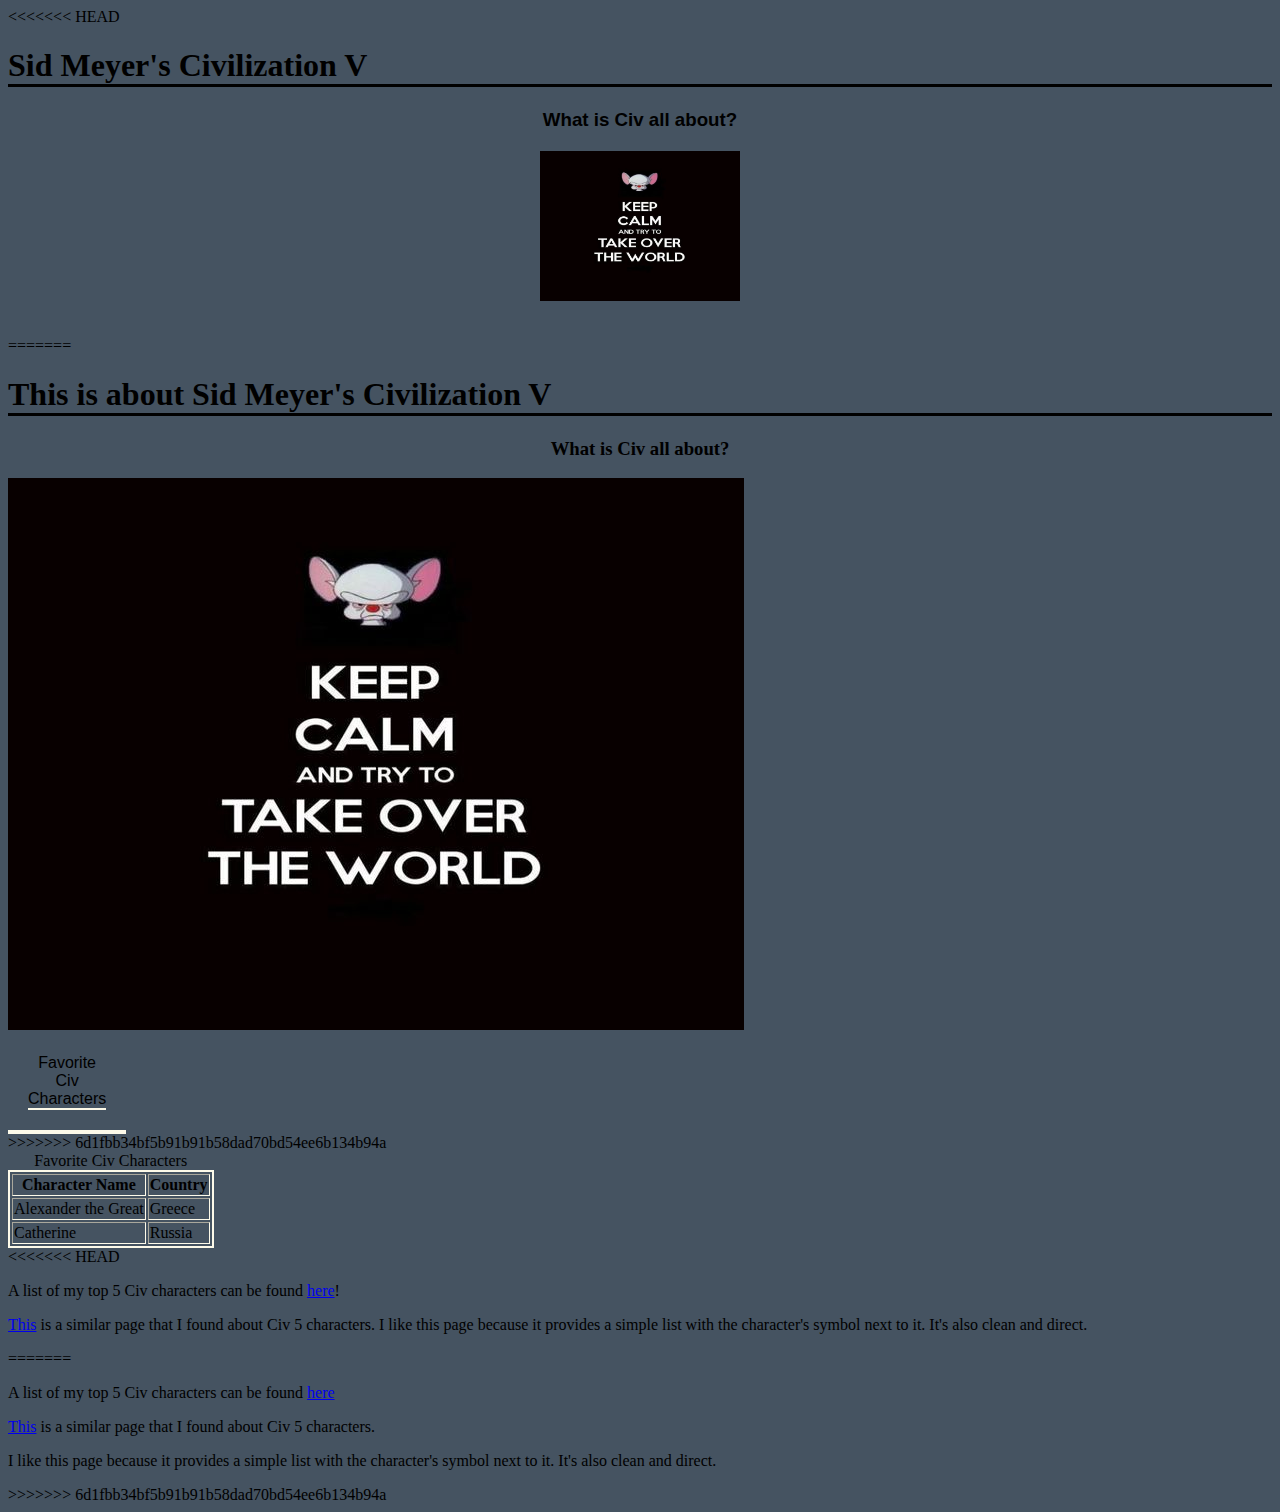
<file: index.html>
<!DOCTYPE html>
<html>
<head>
	<title>Civilization V</title>
	<link rel="stylesheet" href="styles.css" type="text/css">
</head>
<body>
<<<<<<< HEAD
	<h1>Sid Meyer's Civilization V </h1>
	<div>
		<h3 id="all-about"><strong>What is Civ all about?</strong></h3>
		<div>
		<img id="pinky" src="images/take-over-the-world.jpg" alt="Pinky and the Brain quote">
		</div>
	</div>
	<br>
	<br>
	<table border="2">
		<caption id="favorites"> Favorite Civ Characters</caption>
=======
	<h1>This is about Sid Meyer's Civilization V </h1>
	<div>
		<h3><strong>What is Civ all about?</strong></h3>
		<img src="images/take-over-the-world.jpg" alt="Pinky and the Brain quote">
	</div>
	<table border=2>
		<caption> Favorite Civ Characters</caption>
>>>>>>> 6d1fbb34bf5b91b91b58dad70bd54ee6b134b94a
		<tr>
			<th>Character Name</th>
			<th>Country</th>
		</tr>
		<tr>
			<td>Alexander the Great</td>
			<td>Greece</td>
		</tr>
		<tr>
			<td>Catherine</td>
			<td>Russia</td>
		</tr>	
	</table>

<<<<<<< HEAD
	<p class="extras"> A list of my top 5 Civ characters can be found <a href="favorites.html">here</a>!</p>

	<p class="extras"><a href="http://civilization.wikia.com/wiki/Leaders_(Civ5)"> This</a> is a similar page that I found about Civ 5 characters. I like this page because it provides a simple list with the character's symbol next to it. It's also clean and direct.</p>
=======
	<p> A list of my top 5 Civ characters can be found <a href="favorites.html">here</a></p>

	<p><a href="http://civilization.wikia.com/wiki/Leaders_(Civ5)"> This</a> is a similar page that I found about Civ 5 characters. </p>
	<p> I like this page because it provides a simple list with the character's symbol next to it. It's also clean and direct.</p>
>>>>>>> 6d1fbb34bf5b91b91b58dad70bd54ee6b134b94a

</body>
</html>
</file>
<file: styles.css>
<<<<<<< HEAD
body{
	color: #DAE6EF;
}

/*Padding and Border to at least one element*/
/*An element styled with an ID*/

#standout{
	border: 3px solid black;
	padding-left: 20px;
}

body{
	background-color: #455361;
}
#hero{
	width: 200px;
}
/*Margin added to at least one element*/
/*A different font on at least one element*/

#favorites{
	margin:20px;
	font-family: Impact, sans-serif;
	border-bottom: 2px solid #FDFAE9;
}
#all-about{
	margin:20px;
	font-family: Impact, sans-serif;
}
/*At least one centered element*/

h3{
	text-align: center;
}
/*A background image on at least one element*/

h1{
	border-bottom: 3px solid black;
	background-image: url(https://s3.amazonaws.com/gameagentassets/mac_games/thumbnails/original/5-id439924718.png?1346948653);
	background-repeat: no-repeat;
	background-position: right;
	background-size: 50px;
}

#pinky{
	width: 200px;
	display: block;
	margin-left: auto;
	margin-right: auto;
}

table{
	border:2px solid #FDFAE9;
}

/*A few elements styled using a class*/

.extras{
	color: black;
}

/*A different color for visited links #EFD77D*/

a:visited{
	color: #EFD77D;
}

/* Media Query */
@media screen and (max-width: 500px) {
  h3{
    text-align: left;
  }

  #pinky{
  	display: inline;
  }
=======
body {
	background:blue
>>>>>>> 6d1fbb34bf5b91b91b58dad70bd54ee6b134b94a
}
</file>
